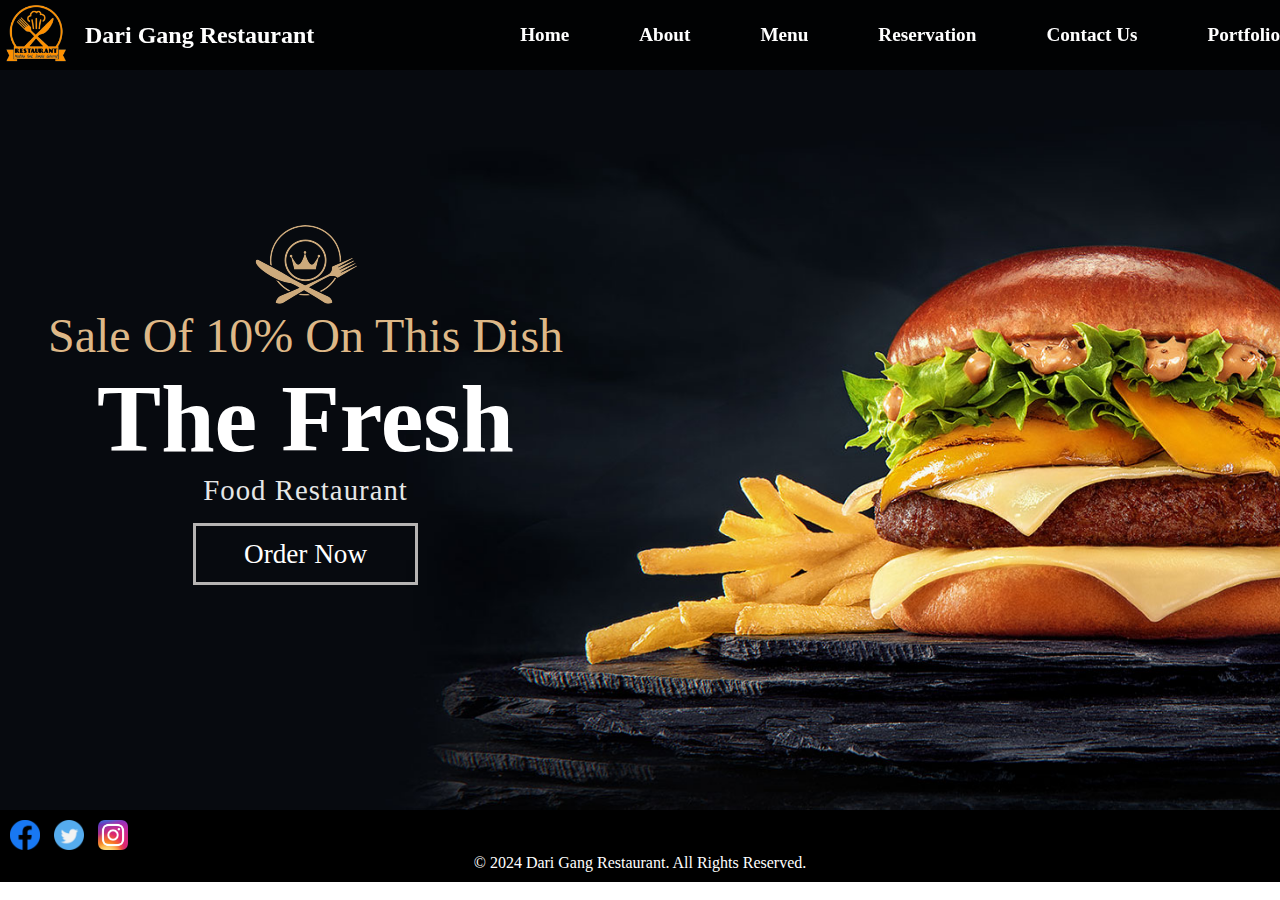
<file: index.html>
<!DOCTYPE html>
<html lang="en">
<head>
    <meta charset="UTF-8">
    <meta name="viewport" content="width=device-width, initial-scale=1.0">
    <title>Restaurant Homepage</title>
    <link rel="stylesheet" href="style.css">
</head>
<body>
    <header>
        <nav class="restaurant-nav">
            <a href="#" class="logo"> <img src="logo.png"> Dari Gang Restaurant</a>
            <ul class="menu-links">
                <li><a href="index.html">Home</a></li>
                <li><a href="about.html">About</a></li>
                <li><a href="menu.html">Menu</a></li>
                <li><a href="reservation.html">Reservation</a></li>
                <li><a href="contactus.html">Contact Us</a></li>
                <li><a href="portfolio.html">Portfolio</a></li>
            </ul>
        </nav>
    </header>
    
    <div class="Home">
        <div class="background">
            <div class="content">
                <img src="crown-symbol.png">
                <h3>Sale Of 10% On This Dish</h3>
                <h1>The Fresh</h1>
                <p>Food Restaurant</p>
                <a href="contactus.html" class="btn">Order Now</a>
            </div>
        </div>
    </div>

    <footer>
            <div class="footer-social">
                <ul>
                    <li><a href="https://www.facebook.com/nirdesh.neupane"><img src="facebook-icon.png" alt="Facebook" height="30px" width="30px"></a></li>
                    <li><a href="#"><img src="twitter-icon.png" alt="Twitter" height="30px" width="30px"></a></li>
                    <li><a href="https://www.instagram.com/nirdesh.neupane/"><img src="instagram-icon.png" alt="Instagram" height="30px" width="30px"></a></li>
                </ul>
            </div>
        </div>
        <div class="footer-bottom">
            <p>&copy; 2024 Dari Gang Restaurant. All Rights Reserved.</p>
        </div>
    </footer>
</body>
</html>
</file>
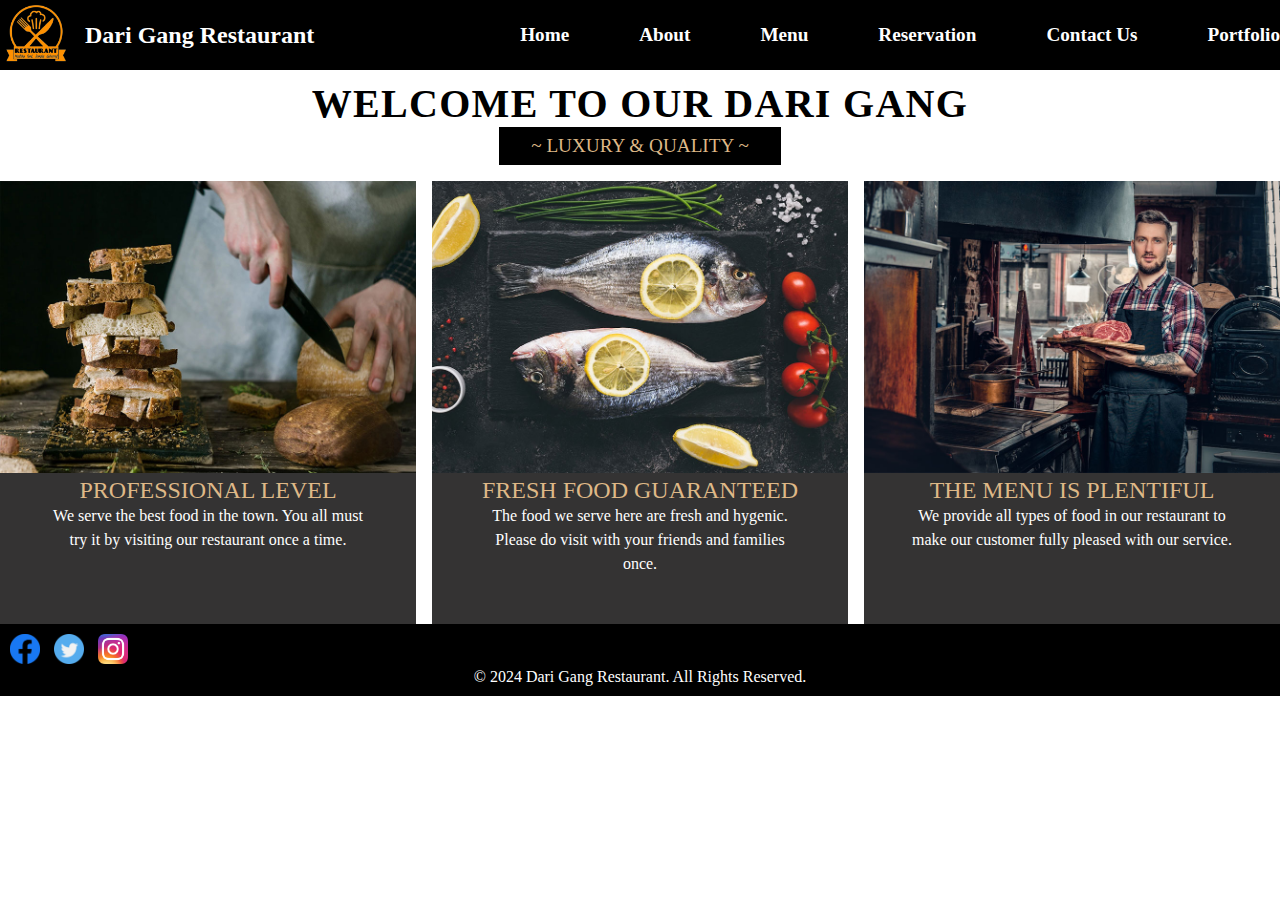
<file: about.html>
<!DOCTYPE html>
<html lang="en">
<head>
    <meta charset="UTF-8">
    <meta name="viewport" content="width=device-width, initial-scale=1.0">
    <title>Restaurant About</title>
    <link rel="stylesheet" href="styleabout.css">
</head>
<body>
    <header>
        <nav class="restaurant-nav">
            <a href="#" class="logo"> <img src="logo.png" alt="Restaurant Logo"> Dari Gang Restaurant</a>
            <ul class="menu-links">
                <li><a href="index.html">Home</a></li>
                <li><a href="about.html">About</a></li>
                <li><a href="menu.html">Menu</a></li>
                <li><a href="reservation.html">Reservation</a></li>
                <li><a href="contactus.html">Contact Us</a></li>
                <li><a href="portfolio.html">Portfolio</a></li>
            </ul>
        </nav>
    </header>
    
    <div class="Welcome">
        <h1 class="heading">WELCOME TO OUR DARI GANG</h1>
        <center>
            <h3 class="sub-heading"> ~ LUXURY & QUALITY ~ </h3>
        </center>
            <div class="box-container">
                    <div class="box">
                        <div class="image">
                            <img src="about-gallery-1.jpg">
                        </div>
    
                        <div class="content">
                            <h3>PROFESSIONAL LEVEL</h3>
                            <p>We serve the best food in the town. You all must try it by visiting our restaurant once a time.</p>

                        </div>
                    </div>
    
                    <div class="box">
                        <div class="image">
                            <img src="about-gallery-2.jpg">
                        </div>
    
                        <div class="content">
                            <h3>FRESH FOOD GUARANTEED</h3>
                            <p>The food we serve here are fresh and hygenic. Please do visit with your friends and families once.</p>
    
                        </div>
                    </div>
                    
                    <div class="box">
                        <div class="image">
                            <img src="about-gallery-3.jpg">
                        </div>
    
                        <div class="content">
                            <h3>THE MENU IS PLENTIFUL</h3>
                            <p>We provide all types of food in our restaurant to make our customer fully pleased with our service.</p>

                        </div>
                    </div>
            </div>
    </div>

    <footer>
        <div class="footer-social">
            <ul>
                <li><a href="https://www.facebook.com/nirdesh.neupane"><img src="facebook-icon.png" alt="Facebook" height="30px" width="30px"></a></li>
                <li><a href="#"><img src="twitter-icon.png" alt="Twitter" height="30px" width="30px"></a></li>
                <li><a href="https://www.instagram.com/nirdesh.neupane/"><img src="instagram-icon.png" alt="Instagram" height="30px" width="30px"></a></li>
            </ul>
        </div>

        <div class="footer-bottom">
            <p>&copy; 2024 Dari Gang Restaurant. All Rights Reserved.</p>
        </div>
        
    </footer>
</body>
</html>
</file>
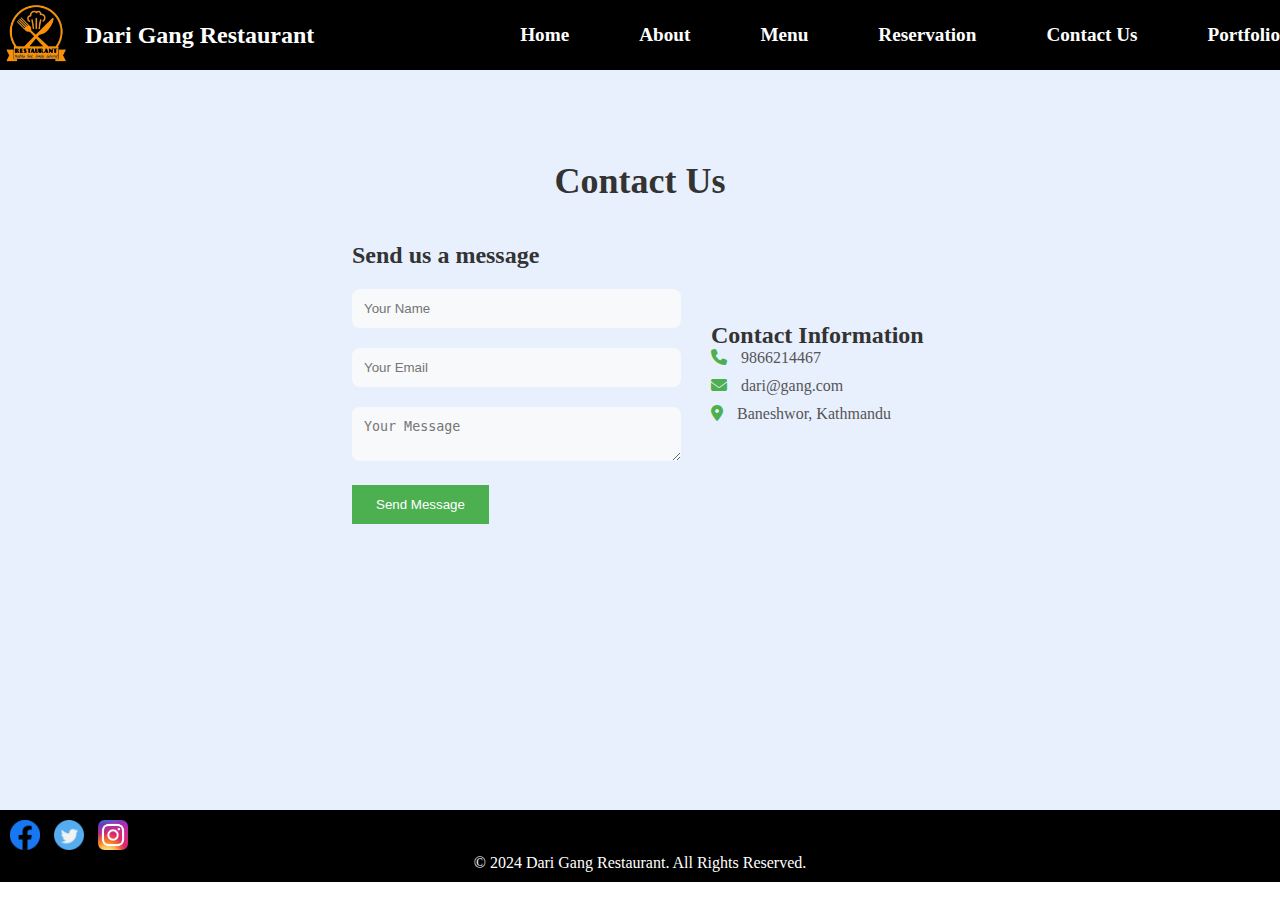
<file: contactus.html>
<!DOCTYPE html>
<html lang="en">
<head>
    <meta charset="UTF-8">
    <meta name="viewport" content="width=device-width, initial-scale=1.0">
    <title>Restaurant Contact Us</title>
    <link rel="stylesheet" href="https://cdnjs.cloudflare.com/ajax/libs/font-awesome/6.5.2/css/all.min.css">
    <link rel="stylesheet" href="stylecontactus.css">
</head>
<body>

    <header>
        <nav class="restaurant-nav">
            <a href="#" class="logo"> <img src="logo.png" alt="Restaurant Logo"> Dari Gang Restaurant</a>
            <ul class="menu-links">
                <li><a href="index.html">Home</a></li>
                <li><a href="about.html">About</a></li>
                <li><a href="menu.html">Menu</a></li>
                <li><a href="reservation.html">Reservation</a></li>
                <li><a href="contactus.html">Contact Us</a></li>
                <li><a href="portfolio.html">Portfolio</a></li>
            </ul>
        </nav>
    </header>


    <div class="contact">
        <div class="container">
            <h2>Contact Us</h2>
            <div class="contact-wrapper">
                <div class="contact-form">
                    <h3>Send us a message</h3>
                    <form>
                        <div class="form-group">
                            <input type="text" name="name" placeholder="Your Name">
                        </div>
                        <div class="form-group">
                            <input type="email" name="email" placeholder="Your Email">
                        </div>
                        <div class="form-group">
                            <textarea name="message" placeholder="Your Message"></textarea>
                        </div>
                        <button type="submit">Send Message</button>
                    </form>
                </div>
                <div class="contact-info">
                    <h3>Contact Information</h3>
                    <p><i class="fas fa-phone"></i> 9866214467</p>
                    <p><i class="fas fa-envelope"></i> dari@gang.com</p>
                    <p><i class="fas fa-map-marker-alt"></i> Baneshwor, Kathmandu</p>
                </div>
            </div>
        </div>
    </div>

    <footer>
        <div class="footer-social">
            <ul>
                <li><a href="https://www.facebook.com/nirdesh.neupane"><img src="facebook-icon.png" alt="Facebook" height="30px" width="30px"></a></li>
                <li><a href="#"><img src="twitter-icon.png" alt="Twitter" height="30px" width="30px"></a></li>
                <li><a href="https://www.instagram.com/nirdesh.neupane/"><img src="instagram-icon.png" alt="Instagram" height="30px" width="30px"></a></li>
            </ul>
        </div>

        <div class="footer-bottom">
            <p>&copy; 2024 Dari Gang Restaurant. All Rights Reserved.</p>
        </div>
        
    </footer>
</body>
</html>
</file>
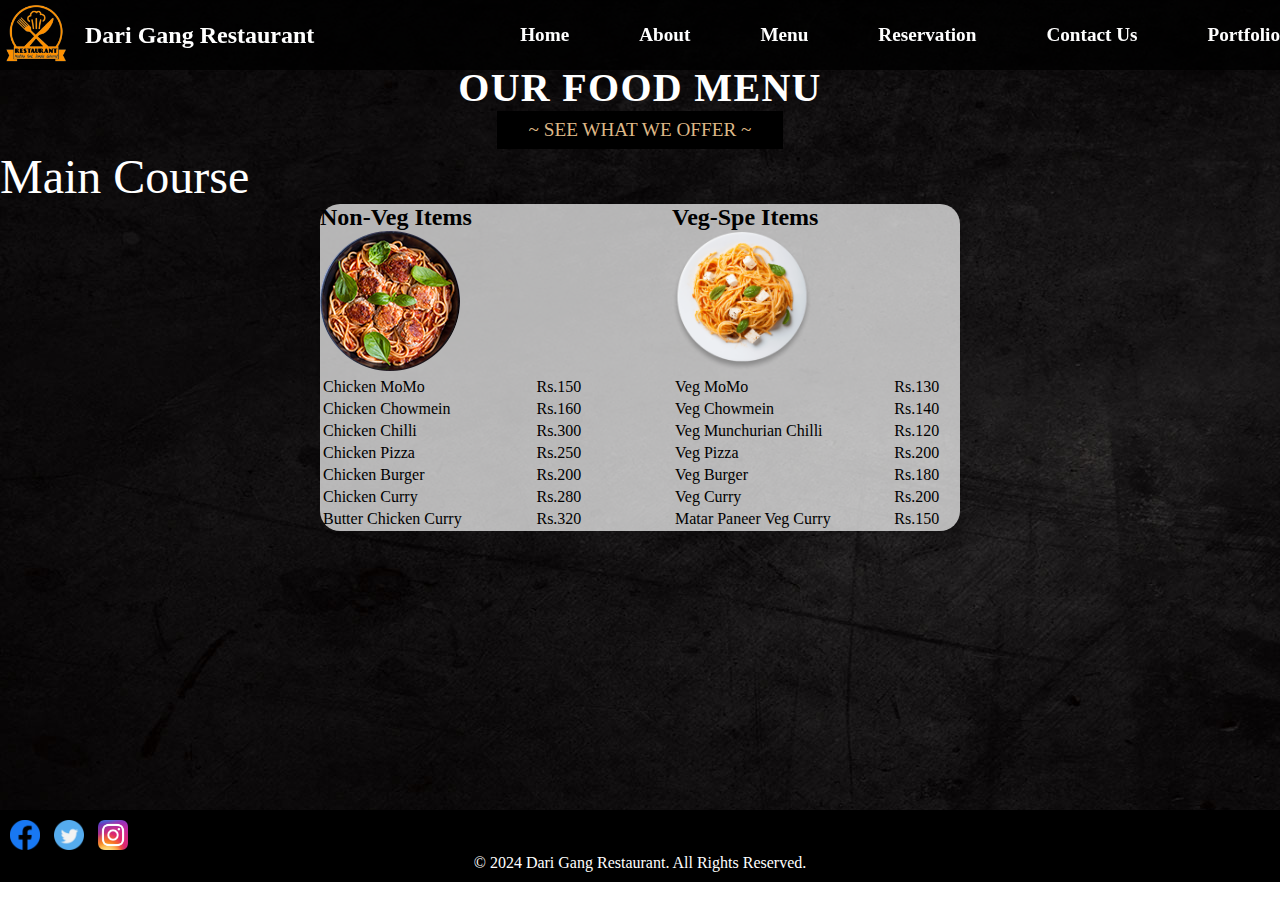
<file: menu.html>
<!DOCTYPE html>
<html lang="en">
<head>
    <meta charset="UTF-8">
    <meta name="viewport" content="width=device-width, initial-scale=1.0">
    <title>Restaurant Menu</title>
    <link rel="stylesheet" href="stylemenu.css">
</head>
<body>
    <header>
        <nav class="restaurant-nav">
            <a href="#" class="logo"> <img src="logo.png" alt="Restaurant Logo"> Dari Gang Restaurant</a>
            <ul class="menu-links">
                <li><a href="index.html">Home</a></li>
                <li><a href="about.html">About</a></li>
                <li><a href="menu.html">Menu</a></li>
                <li><a href="reservation.html">Reservation</a></li>
                <li><a href="contactus.html">Contact Us</a></li>
                <li><a href="portfolio.html">Portfolio</a></li>
            </ul>
        </nav>
    </header>

    <section class="our-menu">
        <center><h1 class="heading">OUR FOOD MENU</h1></center>
        <center> <h3 class="sub-heading"> ~ SEE WHAT WE OFFER ~ </h3></center>

        <div class="item-name">
            <h2>Main Course</h2>
        </div>

        <div class="menu-list">
            <div class="menu-column">
                <h2>Non-Veg Items</h2>

                <table>
                    <td>Chicken MoMo</td>
                        <td>Rs.150</td>
                    </tr>
    
                    <tr>
                        <td>Chicken Chowmein</td>
                        <td>Rs.160</td>
                    </tr>
    
                    <tr>
                        <td>Chicken Chilli</td>
                        <td>Rs.300</td>
                    </tr>
    
                    <tr>
                        <td>Chicken Pizza</td>
                        <td>Rs.250</td>
                    </tr>
                    
                    <tr>
                        <td>Chicken Burger</td>
                        <td>Rs.200</td>
                    </tr>
    
                    <tr>
                        <td>Chicken Curry</td>
                        <td>Rs.280</td>
                    </tr>
    
                    <tr>
                        <td>Butter Chicken Curry</td>
                        <td>Rs.320</td>
                    </tr>
                    <img src="chicken-chowmein.png" alt="Non-Veg">
                </table>
            </div>
            <div class="menu-column">
                <h2>Veg-Spe Items</h2>
                <table>
                    <tr>
                        <td>Veg MoMo</td>
                            <td>Rs.130</td>
                        </tr>
        
                        <tr>
                            <td>Veg Chowmein</td>
                            <td>Rs.140</td>
                        </tr>
        
                        <tr>
                            <td>Veg Munchurian Chilli</td>
                            <td>Rs.120</td>
                        </tr>
        
                        <tr>
                            <td>Veg Pizza</td>
                            <td>Rs.200</td>
                        </tr>
                        
                        <tr>
                            <td>Veg Burger</td>
                            <td>Rs.180</td>
                        </tr>
        
                        <tr>
                            <td>Veg Curry</td>
                            <td>Rs.200</td>
                        </tr>
        
                        <tr>
                            <td>Matar Paneer Veg Curry</td>
                            <td>Rs.150</td>
                            <img src="chicken.png" alt="Veg" width="140" height="140">
                        </tr>
                </table>
            </div>
        </div>
    </section>

    <footer>
        <div class="footer-social">
            <ul>
                <li><a href="https://www.facebook.com/nirdesh.neupane"><img src="facebook-icon.png" alt="Facebook" height="30px" width="30px"></a></li>
                <li><a href="#"><img src="twitter-icon.png" alt="Twitter" height="30px" width="30px"></a></li>
                <li><a href="https://www.instagram.com/nirdesh.neupane/"><img src="instagram-icon.png" alt="Instagram" height="30px" width="30px"></a></li>
            </ul>
        </div>

        <div class="footer-bottom">
            <p>&copy; 2024 Dari Gang Restaurant. All Rights Reserved.</p>
        </div>
        
    </footer>
</body>
</html>
</file>
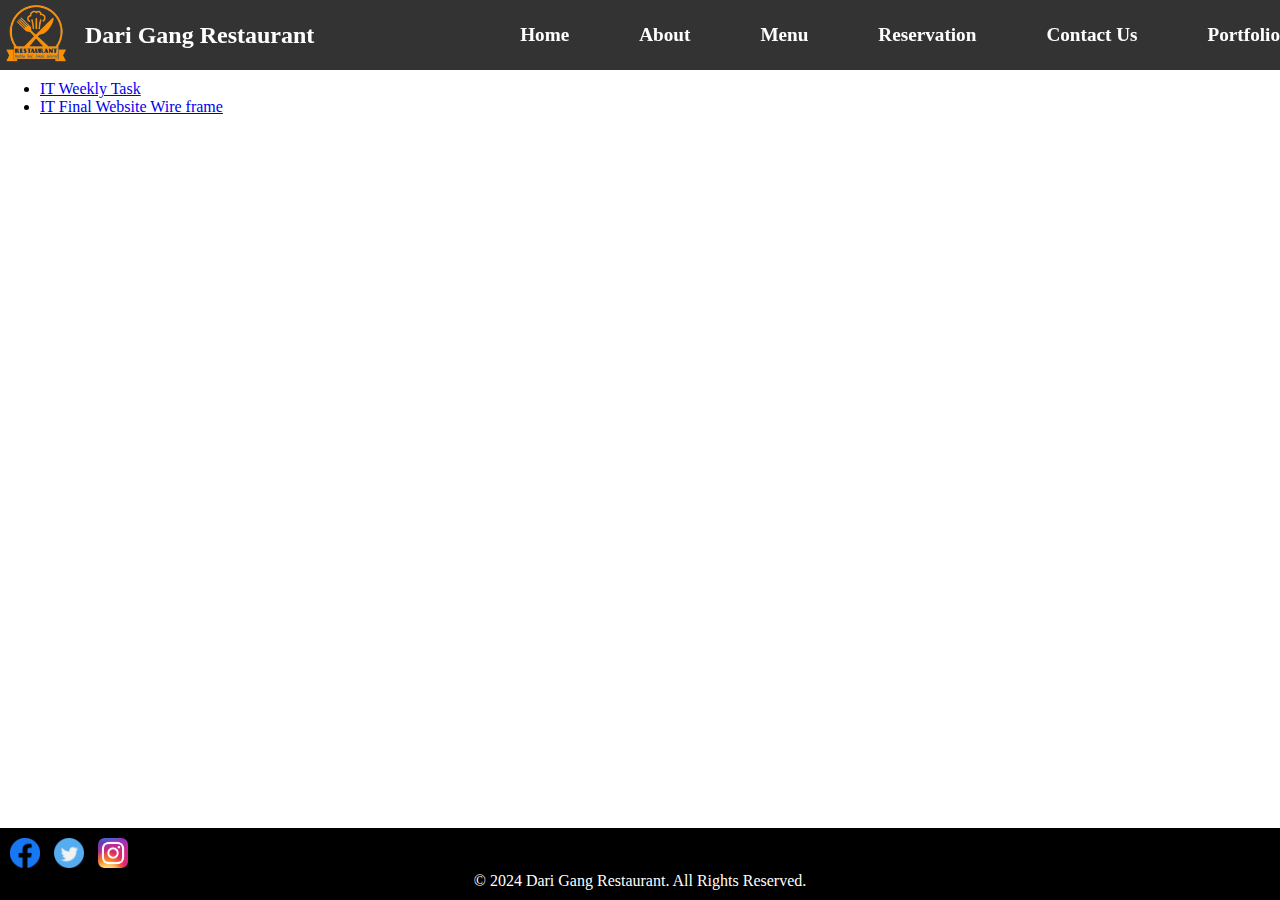
<file: portfolio.html>
<!DOCTYPE html>
<html lang="en">
<head>
    <meta charset="UTF-8">
    <meta name="viewport" content="width=device-width, initial-scale=1.0">
    <title>Weekly Task Portfolio</title>
    <link rel="stylesheet" href="styleportfolio.css">
</head>
<body>
    <header>
        <nav class="restaurant-nav">
            <a href="#" class="logo"> <img src="logo.png" alt="Restaurant Logo"> Dari Gang Restaurant</a>
            <ul class="menu-links">
                <li><a href="index.html">Home</a></li>
                <li><a href="about.html">About</a></li>
                <li><a href="menu.html">Menu</a></li>
                <li><a href="reservation.html">Reservation</a></li>
                <li><a href="contactus.html">Contact Us</a></li>
                <li><a href="portfolio.html">Portfolio</a></li>
            </ul>
        </nav>
    </header>

    <div class="Weeks">
        <ul>
            <li><a href="IT Weekly Task/" target="_blank">IT Weekly Task</a></li>
            <li><a href="IT Final Website Wire frame/" target="_blank">IT Final Website Wire frame</a></li>
        </ul>
    </div>

    <footer>
      <div class="footer-social">
          <ul>
              <li><a href="https://www.facebook.com/nirdesh.neupane"><img src="facebook-icon.png" alt="Facebook" height="30px" width="30px"></a></li>
              <li><a href="#"><img src="twitter-icon.png" alt="Twitter" height="30px" width="30px"></a></li>
              <li><a href="https://www.instagram.com/nirdesh.neupane/"><img src="instagram-icon.png" alt="Instagram" height="30px" width="30px"></a></li>
          </ul>
      </div>

      <div class="footer-bottom">
          <p>&copy; 2024 Dari Gang Restaurant. All Rights Reserved.</p>
      </div>
      
  </footer>
</body>
</html>
</file>
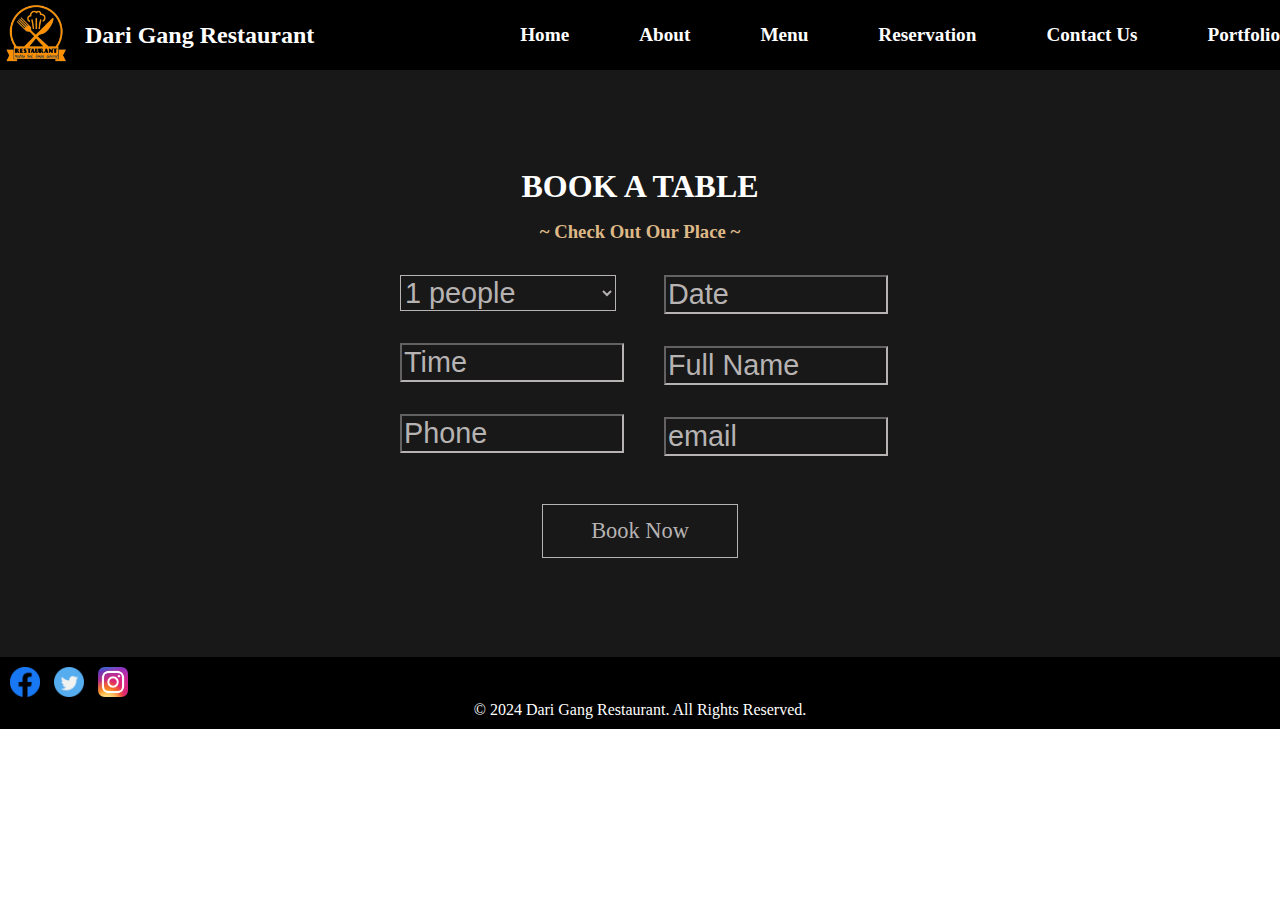
<file: reservation.html>
<!DOCTYPE html>
<html lang="en">
<head>
    <meta charset="UTF-8">
    <meta name="viewport" content="width=device-width, initial-scale=1.0">
    <title>Restaurant Reservation</title>
    <link rel="stylesheet" href="stylereservation.css">
</head>
<body>
    <header>
        <nav class="restaurant-nav">
            <a href="#" class="logo"> <img src="logo.png" alt="Restaurant Logo"> Dari Gang Restaurant</a>
            <ul class="menu-links">
                <li><a href="index.html">Home</a></li>
                <li><a href="about.html">About</a></li>
                <li><a href="menu.html">Menu</a></li>
                <li><a href="reservation.html">Reservation</a></li>
                <li><a href="contactus.html">Contact Us</a></li>
                <li><a href="portfolio.html">Portfolio</a></li>
            </ul>
        </nav>       
    </header>

    <div class="reservation">

        <div class="form">
            <center><h1 class="heading">BOOK A TABLE</h1>
                <h3 class="sub-heading"> ~ Check Out Our Place ~ </h3></center>

            <form>
                <div class="form-holder">
                    <div>
                        <select>
                            <option>1 people</option>
                            <option>2 people</option>
                            <option>3 people</option>
                            <option>4 people</option>
                        </select>

                        <input type="text" name="" placeholder="Time">
                        <input type="text" name="" placeholder="Phone">
                    </div>

                    <div>
                        <input type="text" name="" placeholder="Date">
                        <input type="text" name="" placeholder="Full Name">
                        <input type="email" name="" placeholder="email">
                    </div>
                </div>

                <center><a href="#" class="btn">Book Now</a></center>
            </form>
        </div>
    </div>

    <footer>
        <div class="footer-social">
            <ul>
                <li><a href="https://www.facebook.com/nirdesh.neupane"><img src="facebook-icon.png" alt="Facebook" height="30px" width="30px"></a></li>
                <li><a href="#"><img src="twitter-icon.png" alt="Twitter" height="30px" width="30px"></a></li>
                <li><a href="https://www.instagram.com/nirdesh.neupane/"><img src="instagram-icon.png" alt="Instagram" height="30px" width="30px"></a></li>
            </ul>
        </div>

        <div class="footer-bottom">
            <p>&copy; 2024 Dari Gang Restaurant. All Rights Reserved.</p>
        </div>
        
    </footer>
</body>
</html>
</file>
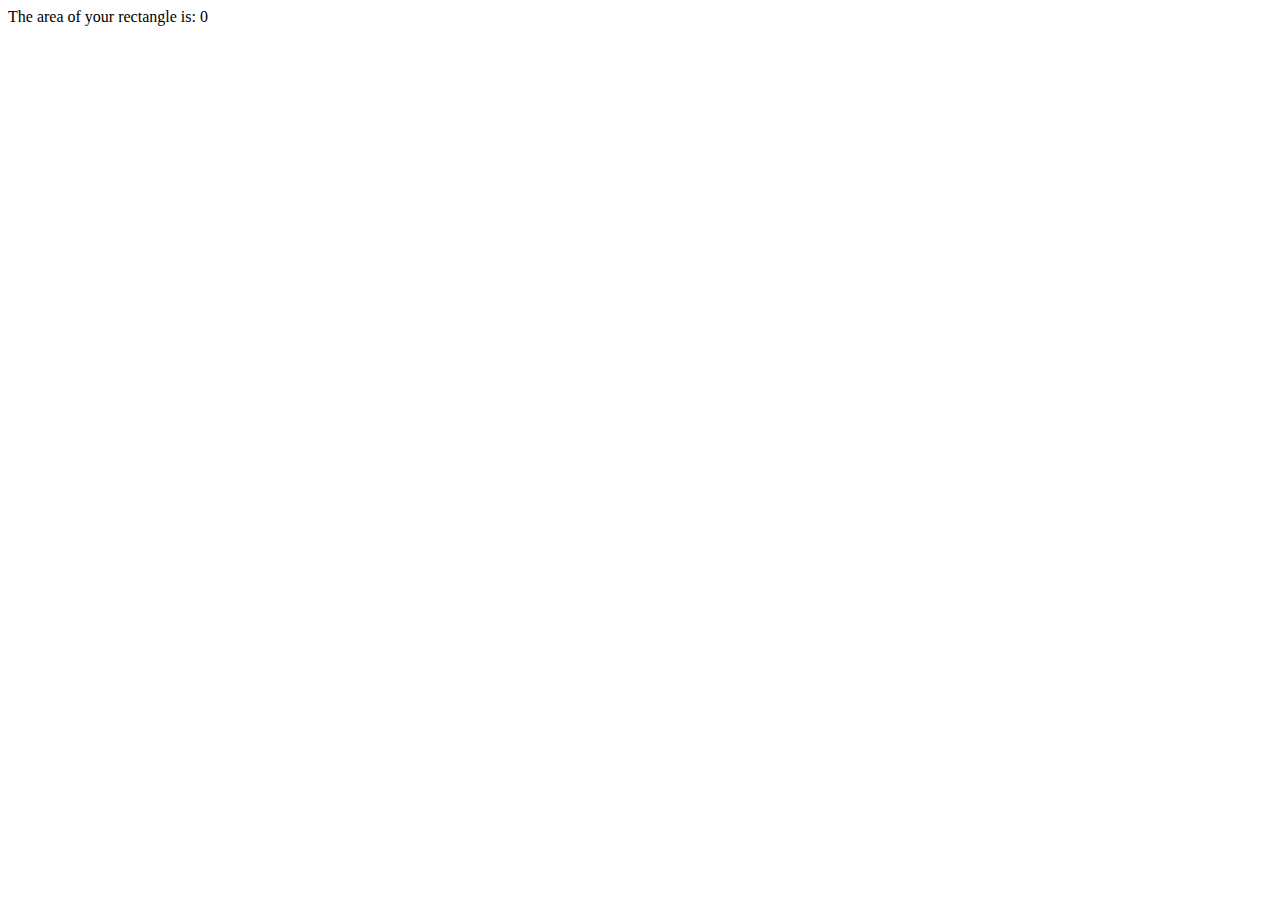
<file: IT Weekly Task/Week 10/Week 10 Ex 10.html>
<html>
    <head>
        <title>Exercise-10</title>
    </head>
    <body>
        <script>
            var length_a = prompt("Enter a number for the length of your rectangle: ");
            var width_b = prompt("Enter acnumber for the width of your rectangle: ");
                
            function area(length_a, width_b) {
            return length_a * width_b;
         }

            document.write("The area of your rectangle is: " + area(length_a, width_b));
    </script> 
        
    </body>
</html>
</file>
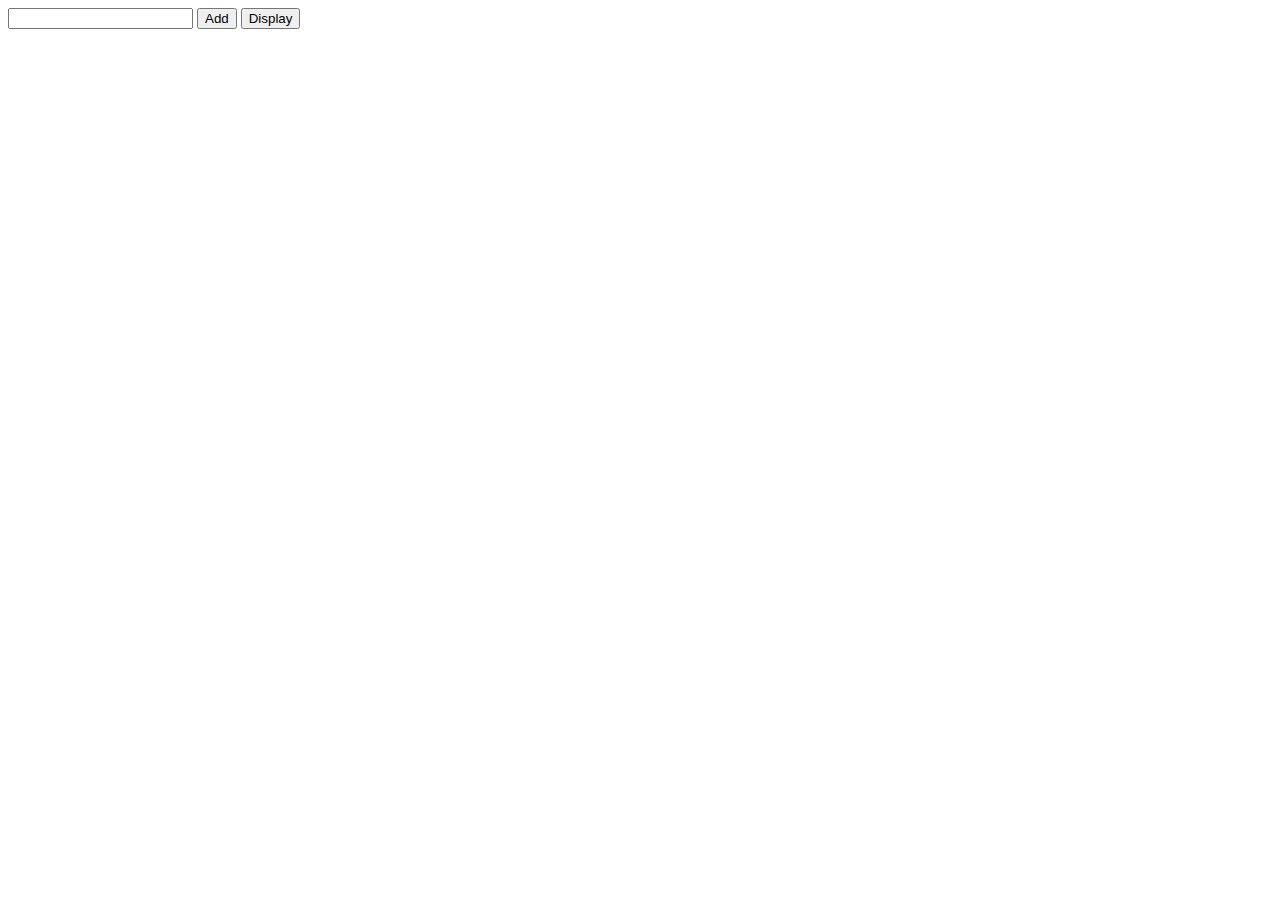
<file: IT Weekly Task/Week 10/Week 10 Ex 11.html>
<html>
  <head>
    <title>Exercise-11</title>
  </head>
  <body>
    <script>
      var array = []
      var x=0;
      
      function add_item_to_array() {
        array[x] = document.getElementById("text1").value;
        alert("Element: " + array[x] + " Added at index " + x);
        x++;
        document.getElementById("text1").value = "";
      }
      
      function display_array() {
        var e = "<hr/>";
      
        for (var y = 0; y < array.length; y++) {
          e += "Element " + y + " = " + array[y] + "<br/>";
        }
        document.getElementById("Result").innerHTML = e;
      }
    </script>
    
    <input type="text" id="text1"></input>
    <input type="button" id="button1" value="Add" onclick="add_element_to_array()";></input>
    <input type="button" id="button2" value="Display" onclick="display_array()";></input>        
    <div id="Result"></div>
  </body>
</html>
</file>
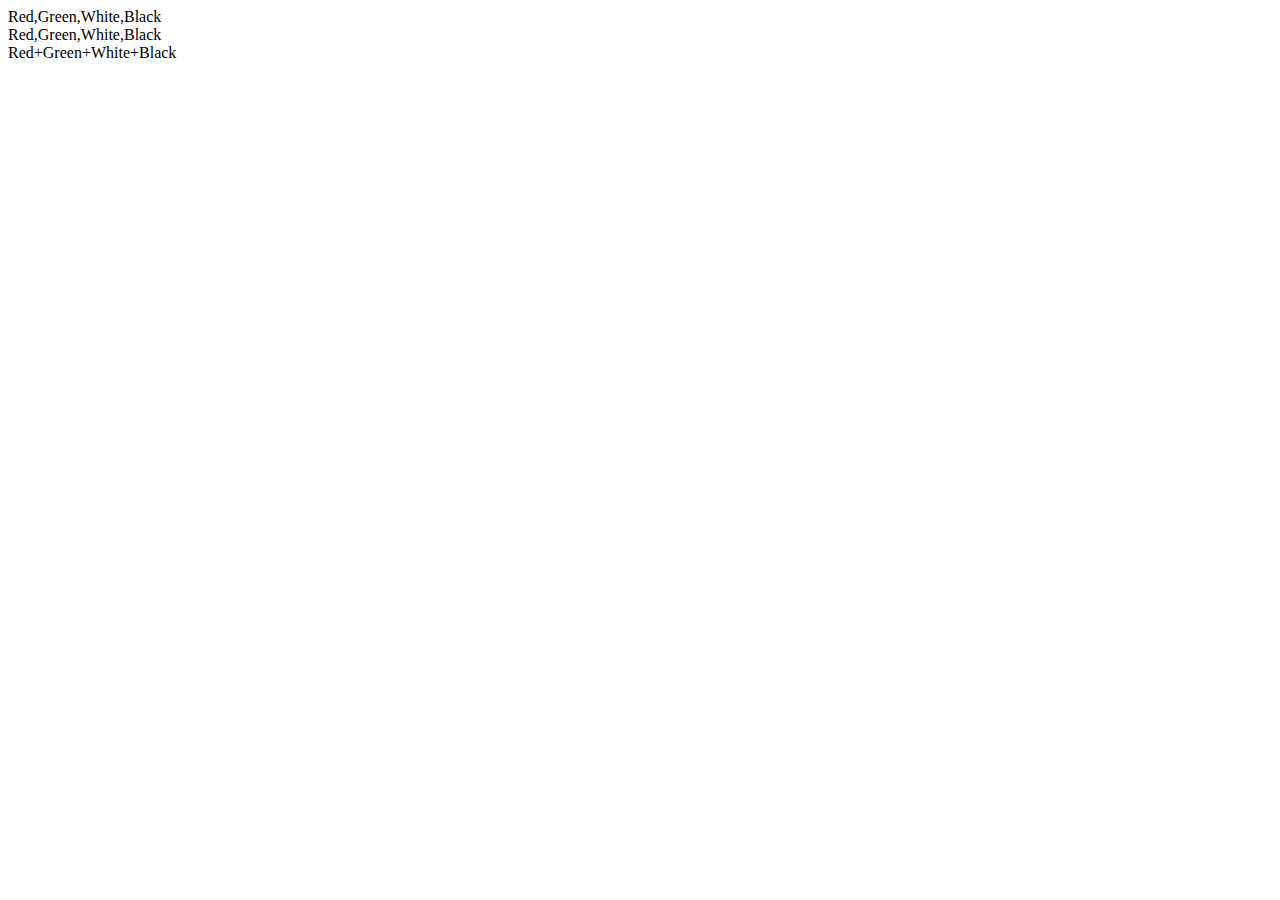
<file: IT Weekly Task/Week 10/Week 10 Ex 8.html>
<html>
    <head>
        <title>Exercise-8</title>
    </head>
    <body>
        <script>
            myColor = ["Red", "Green", "White", "Black"];
                 document.write((myColor.toString()),"<br>");
                 document.write((myColor.join()),"<br>");
                 document.write((myColor.join("+")));   
        </script>
    </body>
</html>
</file>
<file: style.css>
* {
    margin: 0;
}

header {
    position: fixed;
    top: 0;
    right: 0;
    left: 0;
    background-color: rgba(0, 0, 0, 0.8); 
}

.restaurant-nav {
    display: flex;
    justify-content: space-between;
    align-items: center;
    max-width: 1490px;
}

.restaurant-nav .logo {
    color: white;
    text-decoration: none;
    display: flex;
    align-items: center;
    font-size: x-large;
    font-weight: bolder;
}

.restaurant-nav .logo img {
    width: 70px;
    height: 70px;
    margin-right: 15px;
}

.menu-links {
    list-style-type: none;
    display: flex;
    gap: 70px;
}

.menu-links li a {
    color: white;
    text-decoration: none;
    font-weight: bold;
    font-size: 1.2rem;
    transition: color 0.3s ease;
}

.menu-links li a:hover {
    color: #ffc107;
}

.Home .background
{
    display: flex;
    align-items: center;
    height: 90vh;
    background: url(Background-Homepage.jpg);
    background-size: cover;
}

.Home .background .content
{
    text-align: center;
    padding-left: 3rem;
}

.Home .background .content h3
{
    color: burlywood;
    font-size: 3rem;
    font-weight: 300;
} 

.Home .background .content h1
{
    color: #fff;
    font-size: 6rem;
}

.Home .background .content p
{
    color: #e6e7e7;
    font-size: 1.8rem;
    letter-spacing: 1px;
    font-weight: 200;
}

.btn
{
    margin-top: 1rem;
    display: inline-block;
    font-size: 1.7rem;
    color: #fff;
    border: solid #b6b4b3;
    padding: .8rem 3rem;
    text-decoration: none;
}

footer {
    background-color: black;
    color: white;
    padding: 10px;
}

.footer-social ul {
    list-style: none;
    padding: 0;
}

.footer-social ul li {
    display: inline;
    margin-right: 10px;
}

.footer-bottom {
    text-align: center;
}
</file>
<file: styleabout.css>
* {
    margin: 0;
}

header {
    position: fixed;
    top: 0;
    right: 0;
    left: 0;
    background-color: black; 
}

.restaurant-nav {
    display: flex;
    justify-content: space-between;
    align-items: center;
    max-width: 1490px;
}

.restaurant-nav .logo {
    color: white;
    text-decoration: none;
    display: flex;
    align-items: center;
    font-size: x-large;
    font-weight: bolder;
}

.restaurant-nav .logo img {
    width: 70px;
    height: 70px;
    margin-right: 15px;
}

.menu-links {
    list-style-type: none;
    display: flex;
    gap: 70px;
}

.menu-links li a {
    color: white;
    text-decoration: none;
    font-weight: bold;
    font-size: 1.2rem;
    transition: color 0.3s ease;
}

.menu-links li a:hover {
    color: #ffc107;
}

.heading
{
    text-align: center;
    color: black;
    font-size: 2.5rem;
    letter-spacing: 1.3px;
    padding-top: 5rem;
}

.sub-heading
{
    text-align: center;
    color: burlywood;
    font-size: 1.2rem;
    font-weight: 300;
    padding: .5rem 2rem;
    background: black;
    display: inline-block;
}

.Welcome .box-container
{
    display: flex;
    padding-top: 1rem;
    gap: 1rem;  
}

.Welcome .box-container .box
{
    background-color: rgb(52, 51, 51);
    text-align: center;
}

.Welcome .box-container .box .image img
{
    height: 100%;
    width: 100%;
}

.Welcome .box-container .box .content
{
    padding: 3rem;
    padding-top: 0;
}

.Welcome .box-container .box .content h3
{
    color: burlywood;
    font-size: 1.5rem;
    font-weight: 400;
}


.Welcome .box-container .box .content p
{
    color: white;
    line-height: 1.5rem;
}

footer {
    background-color: black;
    color: white;
    padding: 10px;
}

.footer-social ul {
    list-style: none;
    padding: 0;
}

.footer-social ul li {
    display: inline;
    margin-right: 10px;
}

.footer-bottom {
    text-align: center;
}
</file>
<file: stylecontactus.css>
*{
    margin: 0;
    box-sizing: border-box;
}


header {
    position: fixed;
    top: 0;
    right: 0;
    left: 0;
    background-color: black; 
}

.restaurant-nav {
    display: flex;
    justify-content: space-between;
    align-items: center;
    max-width: 1490px;
}

.restaurant-nav .logo {
    color: white;
    text-decoration: none;
    display: flex;
    align-items: center;
    font-size: x-large;
    font-weight: bolder;
}

.restaurant-nav .logo img {
    width: 70px;
    height: 70px;
    margin-right: 15px;
}

.menu-links {
    list-style-type: none;
    display: flex;
    gap: 70px;
}

.menu-links li a {
    color: white;
    text-decoration: none;
    font-weight: bold;
    font-size: 1.2rem;
    transition: color 0.3s ease;
}

.menu-links li a:hover {
    color: #ffc107;
}

.contact{
    min-height: 90vh;
    background-color: #e8f0fe;
    text-align: center;
    padding-top: 10rem;
}

.container{
    max-width: 800px;
    margin: 0 auto;
}

.container h2{
    font-size: 36px;
    margin-bottom: 40px;
    color: #333;
}

.contact-wrapper{
    display: grid;
    grid-template-columns: repeat(2, 1fr);
    grid-gap: 30px;
    padding-left: 7rem;
}

.contact-form{
    text-align: left;
}

.contact-form h3{
    font-size: 24px;
    margin-bottom: 20px;
    color: #333;
}

.form-group{
    margin-bottom: 20px;
}

input, textarea{
    width: 100%;
    padding: 12px;
    border-radius: 8px;
    border: none;
    background-color: #f8f9fa;
    color: #333;
}

input:focus,
textarea:focus{
    outline: none;
    box-shadow: 0 0 8px #bbb;
}

button{
    display: inline-block;
    padding: 12px 24px;
    background-color: #4caf50;
    color: #fff;
    border: none;
    cursor: pointer;
}

button:hover{
    background-color: #45a049;
}

.contact-info{
    text-align: left;
    padding-top: 5rem;
}

.contact-info h3{
    font-size: 24px;
    color: #333;
}

.contact-info p{
    margin-bottom: 10px;
    color: #555;
}

.contact-info i{
    color: #4caf50;
    margin-right: 10px;
}

footer {
    background-color: black;
    color: white;
    padding: 10px;

}

.footer-social ul {
    list-style: none;
    padding: 0;
}

.footer-social ul li {
    display: inline;
    margin-right: 10px;
}

.footer-bottom {
    text-align: center;
}
</file>
<file: stylemenu.css>
* {
    margin: 0;
}

header {
    position: fixed;
    top: 0;
    right: 0;
    left: 0;
    background-color: rgba(0, 0, 0, 0.8); 
}

.restaurant-nav {
    display: flex;
    justify-content: space-between;
    align-items: center;
    max-width: 1490px;
    margin: 0 auto;
}

.restaurant-nav .logo {
    color: white;
    text-decoration: none;
    display: flex;
    align-items: center;
    font-size: x-large;
    font-weight: bolder;
}

.restaurant-nav .logo img {
    width: 70px;
    height: 70px;
    margin-right: 15px;
}

.menu-links {
    list-style-type: none;
    display: flex;
    gap: 70px;
}

.menu-links li a {
    color: white;
    text-decoration: none;
    font-weight: bold;
    font-size: 1.2rem;
    transition: color 0.3s ease;
}

.menu-links li a:hover {
    color: #ffc107;
}

.our-menu
{
    background: url(our-menu-bg.jpg);
    height: 90vh;
}

.heading
{
    color: white;
    font-size: 2.5rem;
    letter-spacing: 1.3px;
    padding-top: 5%;
}

.sub-heading
{
    text-align: center;
    color: burlywood;
    font-size: 1.2rem;
    font-weight: 300;
    padding: .5rem 2rem;
    background: black;
    display: inline-block;
}

.our-menu .item-name h2
{
    font-size: 3rem;
    color: white;
    font-weight: 300;
}

.our-menu .item-menu h3
{
    font-size: xx-large;
    color: white;
    font-weight: 200;
    display: inline-block;
}

.menu-list {
    width: 50%;
    border-collapse: collapse;
    background-color: rgba(255, 255, 255, 0.7);
    border-radius: 20px;
    box-shadow: 0 0 20px rgba(0, 0, 0, 0.2);
    margin-left: 25%;
    display: flex;
  }

  .menu-list {
    display: flex;
    justify-content: space-between;
}

.menu-column {
    width: 45%;
}

.menu-column table {
    width: 100%;
}

footer {
    background-color: black;
    color: white;
    padding: 10px;

}

.footer-social ul {
    list-style: none;
    padding: 0;
}

.footer-social ul li {
    display: inline;
    margin-right: 10px;
}

.footer-bottom {
    text-align: center;
}
</file>
<file: styleportfolio.css>
* {
    margin: 0;
}

body {
    display: flex;
    flex-direction: column;
    min-height: 100vh;
    margin: 0;
}

header {
    position: fixed;
    top: 0;
    right: 0;
    left: 0;
    background-color: rgba(0, 0, 0, 0.8); 
}

.restaurant-nav {
    display: flex;
    justify-content: space-between;
    align-items: center;
    max-width: 1490px;
    margin: 0 auto;
}

.restaurant-nav .logo {
    color: white;
    text-decoration: none;
    display: flex;
    align-items: center;
    font-size: x-large;
    font-weight: bolder;
}

.restaurant-nav .logo img {
    width: 70px;
    height: 70px;
    margin-right: 15px;
}

.menu-links {
    list-style-type: none;
    display: flex;
    gap: 70px;
}

.menu-links li a {
    color: white;
    text-decoration: none;
    font-weight: bold;
    font-size: 1.2rem;
    transition: color 0.3s ease;
}

.menu-links li a:hover {
    color: #ffc107;
}

.Weeks{
    padding-top: 5rem;
}

footer {
    background-color: black;
    color: white;
    padding: 10px;
    margin-top: auto;
}

.footer-social ul {
    list-style: none;
    padding: 0;
}

.footer-social ul li {
    display: inline;
    margin-right: 10px;
}

.footer-bottom {
    text-align: center;
}
</file>
<file: stylereservation.css>
* {
    margin: 0;
}

header {
    position: fixed;
    top: 0;
    right: 0;
    left: 0;
    background-color: black; 
}

.restaurant-nav {
    display: flex;
    justify-content: space-between;
    align-items: center;
    max-width: 1490px;
}

.restaurant-nav .logo {
    color: white;
    text-decoration: none;
    display: flex;
    align-items: center;
    font-size: x-large;
    font-weight: bolder;
}

.restaurant-nav .logo img {
    width: 70px;
    height: 70px;
    margin-right: 15px;
}

.menu-links {
    list-style-type: none;
    display: flex;
    gap: 70px;
}

.menu-links li a {
    color: white;
    text-decoration: none;
    font-weight: bold;
    font-size: 1.2rem;
    transition: color 0.3s ease;
}

.menu-links li a:hover {
    color: #ffc107;
}

.reservation
{
    padding-top: 4.3rem;
    display: flex;
}

.reservation .form
{
    background: #181818;
    padding: 6.2rem 25rem;
}

.reservation .form h1
{
    color: white;
}

.reservation .form h3
{
    color: burlywood;
    padding-top: 1rem;
}

.reservation .form-holder
{
    display: flex;
    grid-gap: 3rem;
    width: 100%;
}

.reservation .form form input,
.reservation .form form select
{
    display: block;
    margin: 2rem 0;
    width: 100%;
    background: none;
    color: #b7b3b3;
    border-color: #b7b3b3;
    font-size: 1.8rem;
    font-weight: 300;
}

.reservation .form form input::placeholder
{
    color: #b7b3b3;
}

.btn
{
    margin-top: 1rem;
    display: inline-block;
    font-size: 1.4rem;
    color: #b7b3b3;
    border: .1rem solid #b7b3b3;
    padding: .8rem 3rem;
    text-decoration: none;
}

footer {
    background-color: black;
    color: white;
    padding: 10px;
}

.footer-social ul {
    list-style: none;
    padding: 0;
}

.footer-social ul li {
    display: inline;
    margin-right: 10px;
}

.footer-bottom {
    text-align: center;
}
</file>
